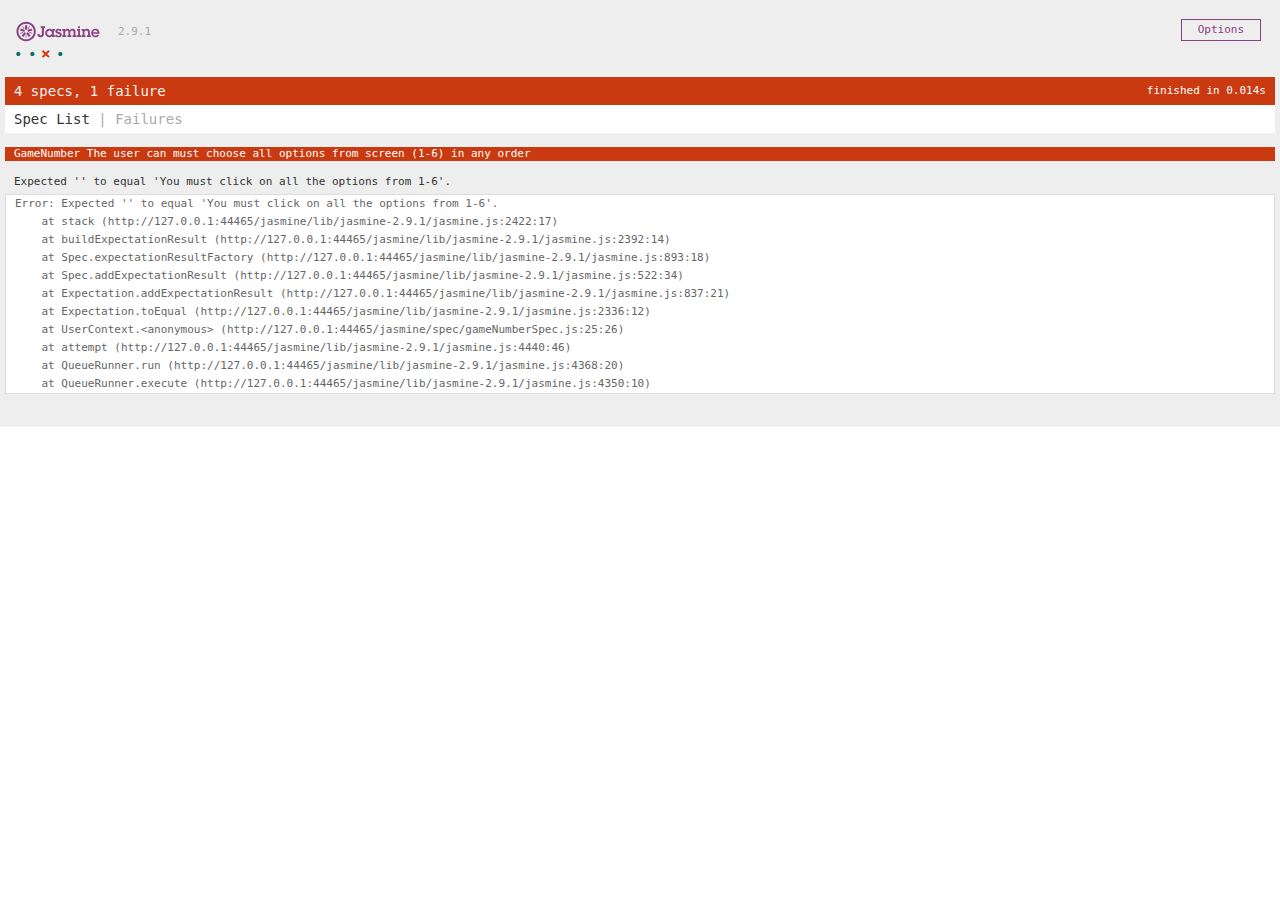
<file: jasmine/SpecRunner.html>
<!DOCTYPE html>
<html>
<head>
  <meta charset="utf-8">
  <title>Jasmine Spec Runner v2.9.1</title>

  <link rel="shortcut icon" type="image/png" href="lib/jasmine-2.9.1/jasmine_favicon.png">
  <link rel="stylesheet" href="lib/jasmine-2.9.1/jasmine.css">

  <script src="lib/jasmine-2.9.1/jasmine.js"></script>
  <script src="lib/jasmine-2.9.1/jasmine-html.js"></script>
  <script src="lib/jasmine-2.9.1/boot.js"></script>


  <!-- include source files here... -->
  <script src="src/gameNumber.js"></script>

  <!-- include spec files here... -->
  <script src="spec/gameNumberSpec.js"></script>

</head>

<body>
</body>
</html>
</file>
<file: jasmine/lib/jasmine-2.9.1/jasmine.css>
body { overflow-y: scroll; }

.jasmine_html-reporter { background-color: #eee; padding: 5px; margin: -8px; font-size: 11px; font-family: Monaco, "Lucida Console", monospace; line-height: 14px; color: #333; }
.jasmine_html-reporter a { text-decoration: none; }
.jasmine_html-reporter a:hover { text-decoration: underline; }
.jasmine_html-reporter p, .jasmine_html-reporter h1, .jasmine_html-reporter h2, .jasmine_html-reporter h3, .jasmine_html-reporter h4, .jasmine_html-reporter h5, .jasmine_html-reporter h6 { margin: 0; line-height: 14px; }
.jasmine_html-reporter .jasmine-banner, .jasmine_html-reporter .jasmine-symbol-summary, .jasmine_html-reporter .jasmine-summary, .jasmine_html-reporter .jasmine-result-message, .jasmine_html-reporter .jasmine-spec .jasmine-description, .jasmine_html-reporter .jasmine-spec-detail .jasmine-description, .jasmine_html-reporter .jasmine-alert .jasmine-bar, .jasmine_html-reporter .jasmine-stack-trace { padding-left: 9px; padding-right: 9px; }
.jasmine_html-reporter .jasmine-banner { position: relative; }
.jasmine_html-reporter .jasmine-banner .jasmine-title { background: url('[data-uri]') no-repeat; background: url('[data-uri]') no-repeat, none; -moz-background-size: 100%; -o-background-size: 100%; -webkit-background-size: 100%; background-size: 100%; display: block; float: left; width: 90px; height: 25px; }
.jasmine_html-reporter .jasmine-banner .jasmine-version { margin-left: 14px; position: relative; top: 6px; }
.jasmine_html-reporter #jasmine_content { position: fixed; right: 100%; }
.jasmine_html-reporter .jasmine-version { color: #aaa; }
.jasmine_html-reporter .jasmine-banner { margin-top: 14px; }
.jasmine_html-reporter .jasmine-duration { color: #fff; float: right; line-height: 28px; padding-right: 9px; }
.jasmine_html-reporter .jasmine-symbol-summary { overflow: hidden; *zoom: 1; margin: 14px 0; }
.jasmine_html-reporter .jasmine-symbol-summary li { display: inline-block; height: 10px; width: 14px; font-size: 16px; }
.jasmine_html-reporter .jasmine-symbol-summary li.jasmine-passed { font-size: 14px; }
.jasmine_html-reporter .jasmine-symbol-summary li.jasmine-passed:before { color: #007069; content: "\02022"; }
.jasmine_html-reporter .jasmine-symbol-summary li.jasmine-failed { line-height: 9px; }
.jasmine_html-reporter .jasmine-symbol-summary li.jasmine-failed:before { color: #ca3a11; content: "\d7"; font-weight: bold; margin-left: -1px; }
.jasmine_html-reporter .jasmine-symbol-summary li.jasmine-disabled { font-size: 14px; }
.jasmine_html-reporter .jasmine-symbol-summary li.jasmine-disabled:before { color: #bababa; content: "\02022"; }
.jasmine_html-reporter .jasmine-symbol-summary li.jasmine-pending { line-height: 17px; }
.jasmine_html-reporter .jasmine-symbol-summary li.jasmine-pending:before { color: #ba9d37; content: "*"; }
.jasmine_html-reporter .jasmine-symbol-summary li.jasmine-empty { font-size: 14px; }
.jasmine_html-reporter .jasmine-symbol-summary li.jasmine-empty:before { color: #ba9d37; content: "\02022"; }
.jasmine_html-reporter .jasmine-run-options { float: right; margin-right: 5px; border: 1px solid #8a4182; color: #8a4182; position: relative; line-height: 20px; }
.jasmine_html-reporter .jasmine-run-options .jasmine-trigger { cursor: pointer; padding: 8px 16px; }
.jasmine_html-reporter .jasmine-run-options .jasmine-payload { position: absolute; display: none; right: -1px; border: 1px solid #8a4182; background-color: #eee; white-space: nowrap; padding: 4px 8px; }
.jasmine_html-reporter .jasmine-run-options .jasmine-payload.jasmine-open { display: block; }
.jasmine_html-reporter .jasmine-bar { line-height: 28px; font-size: 14px; display: block; color: #eee; }
.jasmine_html-reporter .jasmine-bar.jasmine-failed { background-color: #ca3a11; }
.jasmine_html-reporter .jasmine-bar.jasmine-passed { background-color: #007069; }
.jasmine_html-reporter .jasmine-bar.jasmine-skipped { background-color: #bababa; }
.jasmine_html-reporter .jasmine-bar.jasmine-errored { background-color: #ca3a11; }
.jasmine_html-reporter .jasmine-bar.jasmine-menu { background-color: #fff; color: #aaa; }
.jasmine_html-reporter .jasmine-bar.jasmine-menu a { color: #333; }
.jasmine_html-reporter .jasmine-bar a { color: white; }
.jasmine_html-reporter.jasmine-spec-list .jasmine-bar.jasmine-menu.jasmine-failure-list, .jasmine_html-reporter.jasmine-spec-list .jasmine-results .jasmine-failures { display: none; }
.jasmine_html-reporter.jasmine-failure-list .jasmine-bar.jasmine-menu.jasmine-spec-list, .jasmine_html-reporter.jasmine-failure-list .jasmine-summary { display: none; }
.jasmine_html-reporter .jasmine-results { margin-top: 14px; }
.jasmine_html-reporter .jasmine-summary { margin-top: 14px; }
.jasmine_html-reporter .jasmine-summary ul { list-style-type: none; margin-left: 14px; padding-top: 0; padding-left: 0; }
.jasmine_html-reporter .jasmine-summary ul.jasmine-suite { margin-top: 7px; margin-bottom: 7px; }
.jasmine_html-reporter .jasmine-summary li.jasmine-passed a { color: #007069; }
.jasmine_html-reporter .jasmine-summary li.jasmine-failed a { color: #ca3a11; }
.jasmine_html-reporter .jasmine-summary li.jasmine-empty a { color: #ba9d37; }
.jasmine_html-reporter .jasmine-summary li.jasmine-pending a { color: #ba9d37; }
.jasmine_html-reporter .jasmine-summary li.jasmine-disabled a { color: #bababa; }
.jasmine_html-reporter .jasmine-description + .jasmine-suite { margin-top: 0; }
.jasmine_html-reporter .jasmine-suite { margin-top: 14px; }
.jasmine_html-reporter .jasmine-suite a { color: #333; }
.jasmine_html-reporter .jasmine-failures .jasmine-spec-detail { margin-bottom: 28px; }
.jasmine_html-reporter .jasmine-failures .jasmine-spec-detail .jasmine-description { background-color: #ca3a11; }
.jasmine_html-reporter .jasmine-failures .jasmine-spec-detail .jasmine-description a { color: white; }
.jasmine_html-reporter .jasmine-result-message { padding-top: 14px; color: #333; white-space: pre; }
.jasmine_html-reporter .jasmine-result-message span.jasmine-result { display: block; }
.jasmine_html-reporter .jasmine-stack-trace { margin: 5px 0 0 0; max-height: 224px; overflow: auto; line-height: 18px; color: #666; border: 1px solid #ddd; background: white; white-space: pre; }
</file>
